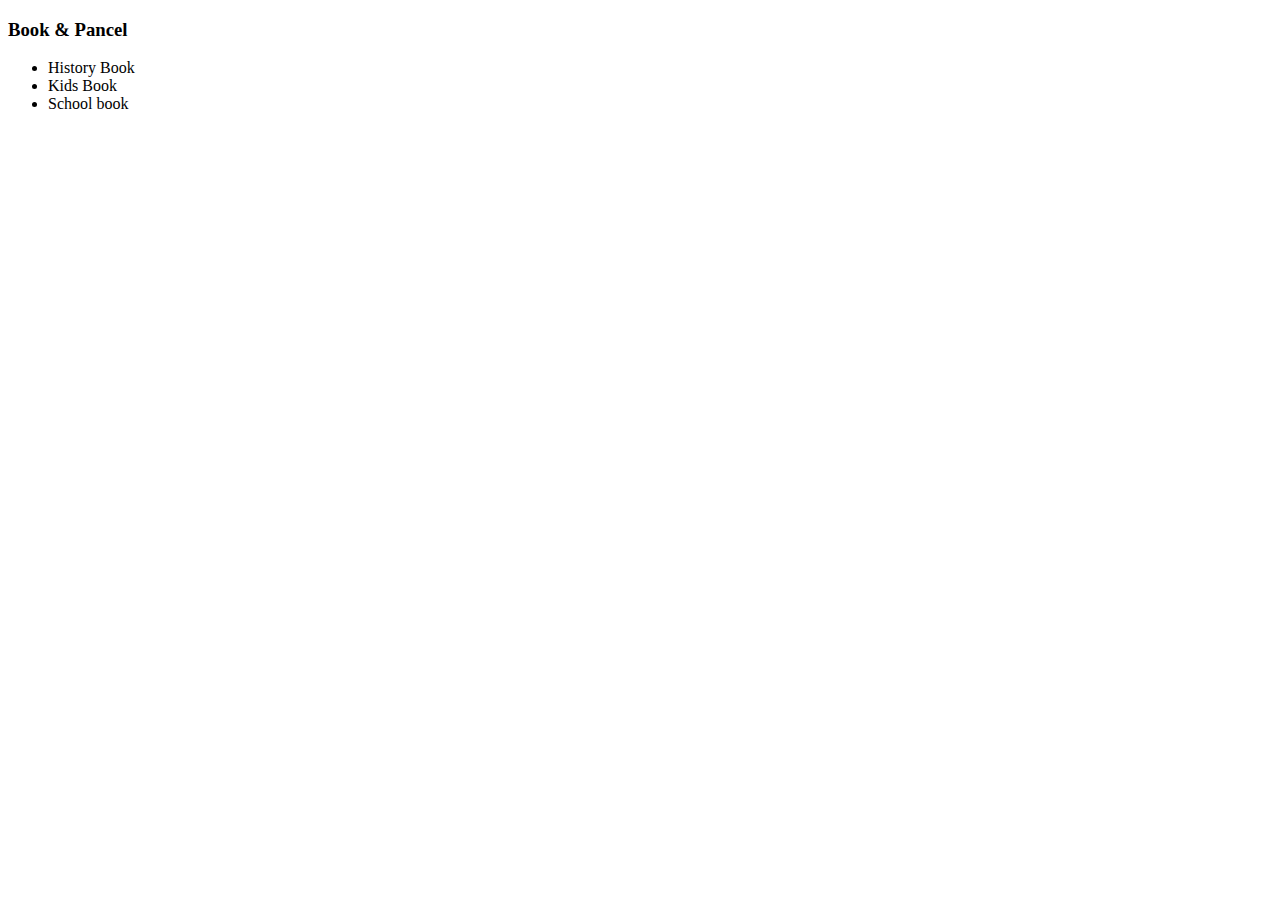
<file: Books & Pencel.html>
<!DOCTYPE html>
<html lang="en" dir="ltr">
  <head>
    <meta charset="utf-8">
    <title>Books & Pencel</title>
  </head>
  <body>
    <h3>Book & Pancel</h3>
    <ul>
      <li>History Book</li>
      <li>Kids Book</li>
      <li>School book</li>  
  </body>
</html>
</file>
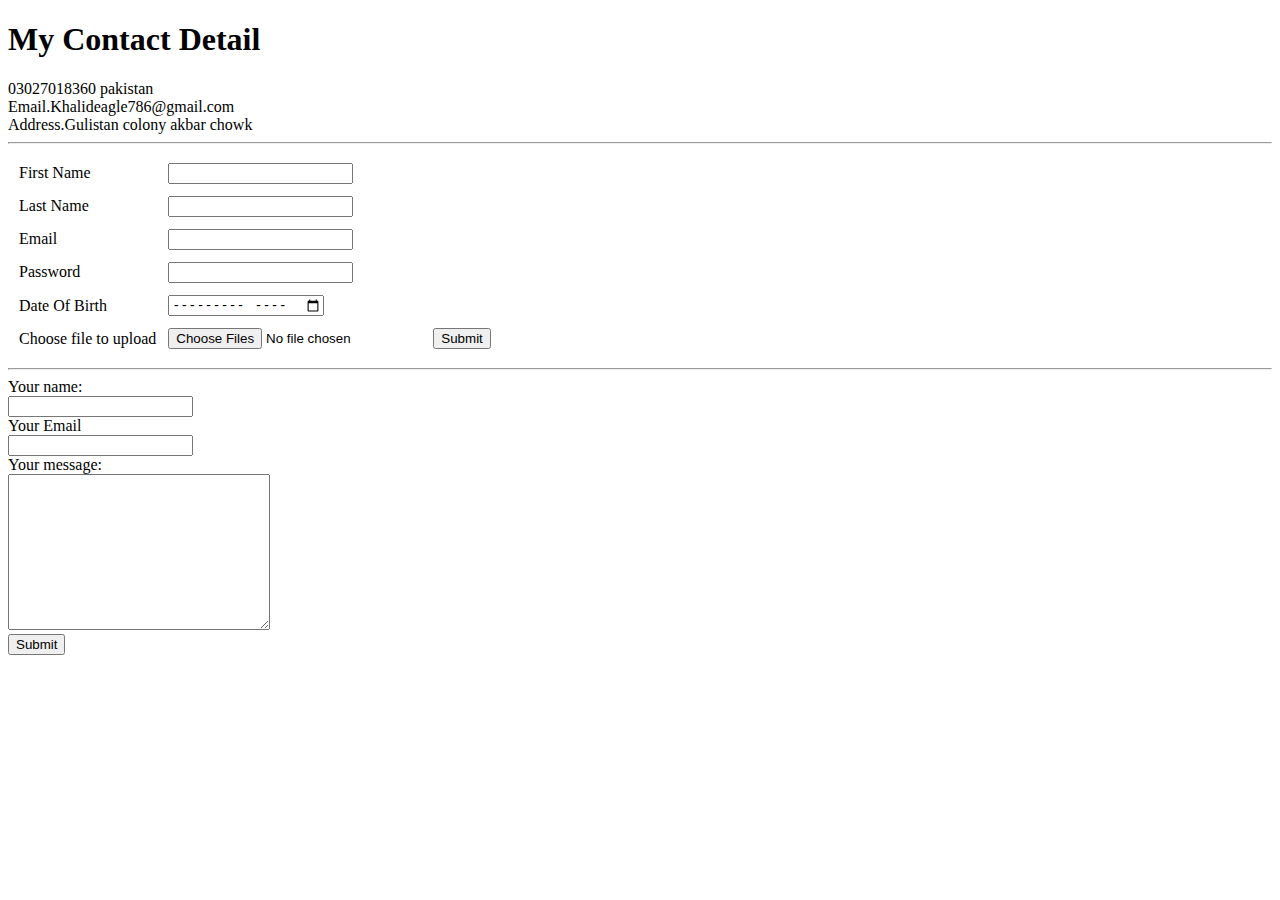
<file: contact.html>
<!DOCTYPE html>
<html lang="en" dir="ltr">

<head>
  <meta charset="utf-8">
  <title>contact</title>
</head>
<h1>My Contact Detail</h1>
<li> 03027018360 pakistan </li>
<li> Email.Khalideagle786@gmail.com</li>
<li> Address.Gulistan colony akbar chowk </li>
<form class="" action="index.html" method="post">
  <hr>
  <table cellspacing="10">
    <form>
      <tr>
        <td><label>First Name</label></td>
        <td><input type="text" name="" value></td>
      </tr>
      <tr>
        <td><label>Last Name</label></td>
        <td><input type="Text" name="" value></td>
      </tr>
      <tr>
        <td><label>Email</label></td>
        <td><input type="text" name="" value></td>
      </tr>
      <tr>
        <td><label>Password</label></td>
        <td><input type="text" name="" value></td>
      </tr>
      <tr>
        <td><label for="bday-month">Date Of Birth</label></td>
        <td><input id="bday-month" type="month" name="bday-month"></td>
      </tr>
      <td><label for="file">Choose file to upload</label></td>
      <td><input type="file" id="file" name="file" multiple></td>
      <td><input type="submit"></td>
    </form>
  </table>
  <hr>
  <form class="" action="mailto:khalideagle786@gmail.com" method="post" enctype="text/plain" <label>Your name:</label><br>
    <input type="text" name="Your Name" value=""><br>
    <label>Your Email</label><br>
    <input type="email" name="Your Email" value=""><br>
    <label>Your message:</label><br>
    <textarea name="Your Message" rows="10" cols="30"></textarea><br>
    <input type="submit" name="">
  </form>
  </body>

</html>
</file>
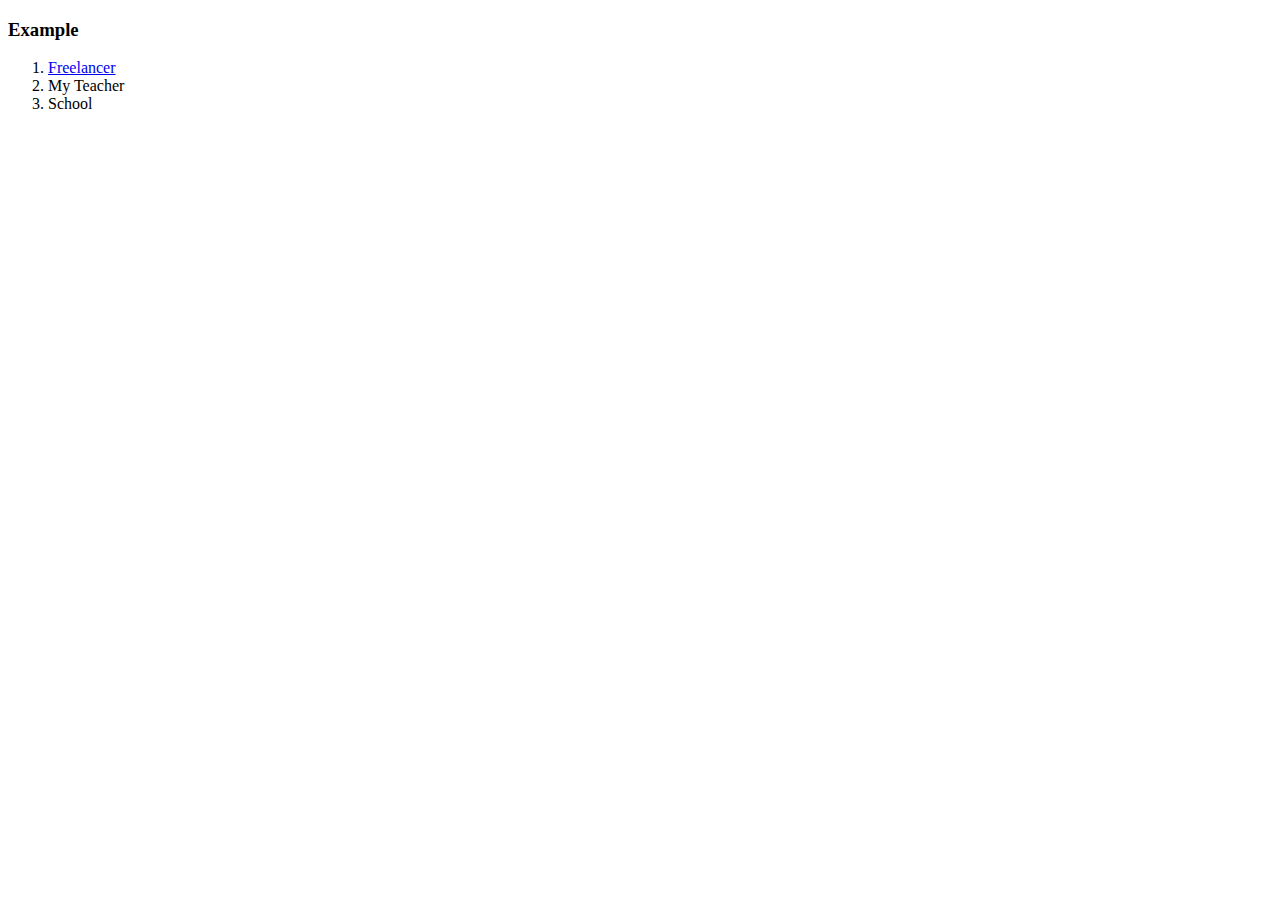
<file: hobbies.html>
<!DOCTYPE html>
<html lang="en" dir="ltr">
  <head>
    <meta charset="utf-8">
    <title>Example</title>
  </head>
  <body>
    <h3>Example</h3>
    <ol>
        <li><a href="https://www.youtube.com/watch?v=cwmHQCj0llQ">Freelancer</a></li>
        <li> My Teacher </li>
        <li> School </li>
      </ol>
  </body>
</html>
</file>
